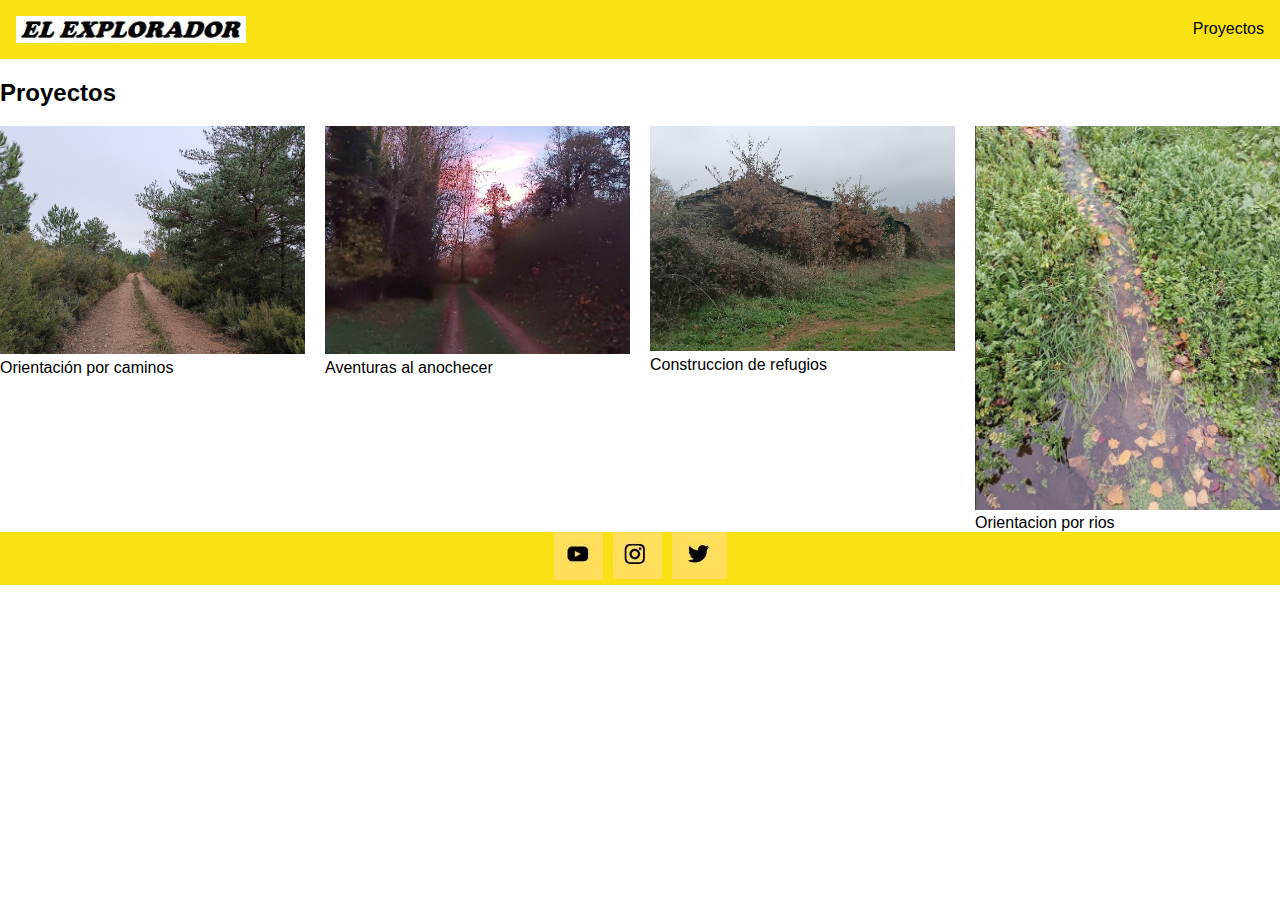
<file: proyectos.html>
<!DOCTYPE html>
<html lang="en">
<head>
  <meta charset="UTF-8">
  <meta name="viewport" content="width=device-width, initial-scale=1.0">
  <title>Proyectos</title>
  <link rel="stylesheet" href="./styles/normalize.css">
  <link rel="stylesheet" href="./styles/common.css">
  <link rel="stylesheet" href="./styles/footer.css">
  <link rel="stylesheet" href="./styles/header.css">
  <link rel="stylesheet" href="./styles/proyectos.css">
</head>
<body>
    <header class="header">
        <img src="./assets/navbar/logo 1.JPG" alt="">
        <nav class="nav">
          <ul class="list">
            <li>
                <a class="btn1 hide" href="#proyectos">Proyectos</a>
              </li>
        </nav>
    </header>

    <main>
    <section>
        <h2 id="proyectos">Proyectos</h2>
        <ul class="list">
          <li>
            <figure>
              <img src="./assets/proyectos/caminos.JPG" alt="caminos">
              <figcaption>Orientación por caminos</figcaption>
            </figure>
          </li>
          <li>
            <figure>
              <img src="./assets/proyectos/anochcer.JPG" alt="anochecer">
              <figcaption>Aventuras al anochecer</figcaption>
            </figure>
          </li>
          <li>
            <figure>
              <img src="./assets/proyectos/refugios.JPG" alt="refugios">
              <figcaption>Construccion de refugios</figcaption>
            </figure>
          </li>
          <li>
            <figure>
              <img src="./assets/proyectos/rios.JPG" alt="rios">
              <figcaption>Orientacion por rios</figcaption>
            </figure>
          </li>
        </ul>
      </section>
    </section>
  </main>
  
    <footer class="footer">
        <ul class="list">
            <li>
            <a class="btn" href="https://www.youtube.com/?app=desktop&hl=es" target="_blank">
                <img src="assets/redes-sociales/Youtube.JPG" alt="Youtube">
            </a>
            </li>
            <li>
            <a class="btn" href="https://www.instagram.com/" target="_blank">
                <img src="assets/redes-sociales/Instagram.JPG" alt="Instagram">
            </a>
            </li>
            <li>
            <a class="btn" href="https://x.com/?lang=es" target="_blank">
                <img src="assets/redes-sociales/X.JPG" alt="X">
            </a>
            </li>
        </ul>
    </footer>
</body>
</html>
</file>
<file: styles/common.css>
:root {
    --bg-color-footer: rgb(249, 226, 19);
    font-size: 16px;
    font-family: Arial, Helvetica, sans-serif;
  }

a {
text-decoration: none;
color: black;
}

* {
box-sizing: border-box;
}
  
a.hide {
    display: none;
    }
  
  @media screen and (width > 768px) { 
    a.hide {
      display: block;
    }
  }
</file>
<file: styles/footer.css>
.footer {
    background-color: var(--bg-color-footer);
}

.footer .list {
    list-style: none;
    margin: 0;
    padding: 0;
    display: flex;
    justify-content: center;
    gap: 10px;
  }
</file>
<file: styles/header.css>
.header {
    position: sticky;
    top: 0;
    background-color: var(--bg-color-footer);
    z-index: 999;
    display: flex;
    justify-content: space-between;
    align-items: center;
    padding: 1rem;
    img {
      width: 20%;
      max-width: 230px;
      min-width: 200px;
    }
  }
  
  .header .nav .list {
    list-style: none;
    margin: 0;
    padding: 0;
    display: flex;
    gap: 10px;
  }

  .btn1 {
    font-size: 16px;
    transition-property: font-size;
    transition-duration: 1s;
    transition-delay: 0.5s;
  }

  .btn1:hover {
    font-size: 22px;
  }
</file>
<file: styles/proyectos.css>
figure {
    margin: 0;
  }
  
  .list {
    list-style: none;
    margin: 0;
    padding: 0;
    img {
      width: 100%;
    }
    display: grid;
    grid-template-columns: repeat(auto-fill, minmax(160px, 1fr));
    gap: 20px;
  }
  
  @media screen and (width > 768px) {
    .list {
      grid-template-columns: repeat(4, 1fr);
    }
  }
</file>
